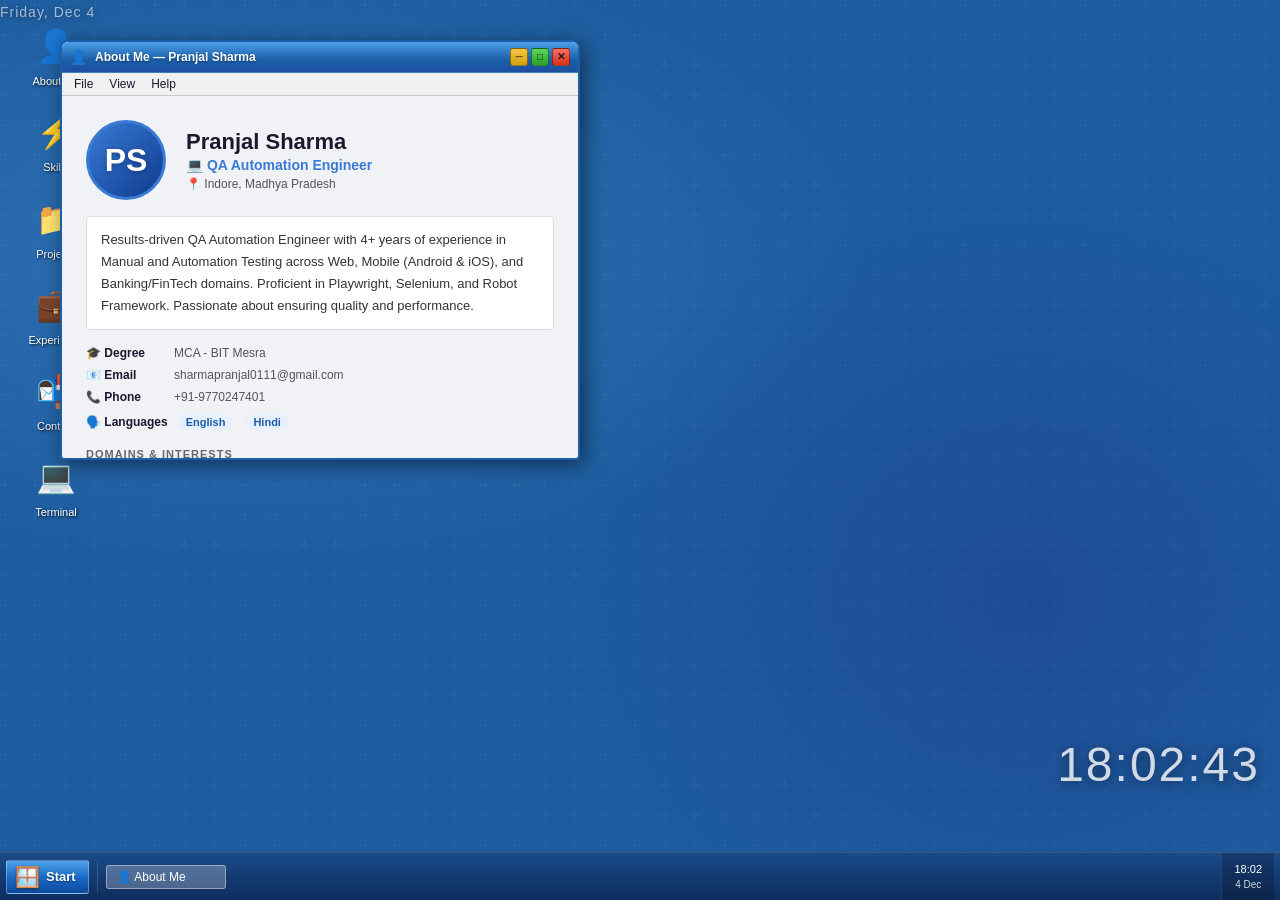
<file: index.html>
<!DOCTYPE html>
<html lang="en">
<head>
<meta charset="UTF-8">
<meta name="viewport" content="width=device-width, initial-scale=1.0">
<title id="page-title">Loading Portfolio...</title>
<link href="https://fonts.googleapis.com/css2?family=Segoe+UI:wght@300;400;600;700&family=Cascadia+Code:wght@400;600&display=swap" rel="stylesheet">
<link rel="stylesheet" href="style.css">
</head>
<body>

<!-- DESKTOP -->
<div id="desktop">

  <!-- Desktop icons -->
  <div class="desktop-icons">
    <div class="icon" onclick="openWin('about')">
      <div class="ico">👤</div>
      <span>About Me</span>
    </div>
    <div class="icon" onclick="openWin('skills')">
      <div class="ico">⚡</div>
      <span>Skills</span>
    </div>
    <div class="icon" onclick="openWin('projects')">
      <div class="ico">📁</div>
      <span>Projects</span>
    </div>
    <div class="icon" onclick="openWin('experience')">
      <div class="ico">💼</div>
      <span>Experience</span>
    </div>
    <div class="icon" onclick="openWin('contact')">
      <div class="ico">📬</div>
      <span>Contact</span>
    </div>
    <div class="icon" onclick="openWin('terminal')">
      <div class="ico">💻</div>
      <span>Terminal</span>
    </div>
  </div>

  <!-- Wallpaper Clock -->
  <div id="desktop-clock">00:00</div>
  <div id="desktop-date-label">Loading...</div>

</div>

<!-- TASKBAR -->
<div id="taskbar">
  <button id="start-btn" onclick="toggleStart()">
    <span class="win-logo">🪟</span> Start
  </button>
  <div class="taskbar-divider"></div>
  <div id="taskbar-tasks" style="display:flex;gap:4px;flex:1;overflow:hidden;"></div>
  <div id="taskbar-clock">
    <div id="tb-time">00:00</div>
    <div id="tb-date" style="font-size:10px;opacity:0.8;"></div>
  </div>
</div>

<!-- START MENU -->
<div id="start-menu">
  <div class="sm-header">
    <div class="sm-avatar" id="start-avatar"></div>
    <div>
      <div class="sm-name" id="start-name">Loading...</div>
      <div class="sm-title" id="start-title"></div>
    </div>
  </div>
  <div class="sm-list">
    <div class="sm-item" onclick="openWin('about'); closeStart()"><span class="sm-item-ico">👤</span> About Me</div>
    <div class="sm-item" onclick="openWin('skills'); closeStart()"><span class="sm-item-ico">⚡</span> Skills & Technologies</div>
    <div class="sm-item" onclick="openWin('projects'); closeStart()"><span class="sm-item-ico">📁</span> Projects</div>
    <div class="sm-item" onclick="openWin('experience'); closeStart()"><span class="sm-item-ico">💼</span> Experience</div>
    <div class="sm-item" onclick="openWin('contact'); closeStart()"><span class="sm-item-ico">📬</span> Contact</div>
    <div class="sm-divider"></div>
    <div class="sm-item" onclick="openWin('terminal'); closeStart()"><span class="sm-item-ico">💻</span> Terminal</div>
  </div>
  <div class="sm-footer">
    <div class="sm-footer-btn" onclick="showShutdown()">⏻ Shut Down</div>
  </div>
</div>

<!-- WINDOWS CONTAINER -->
<div id="windows-container"></div>

<script src="script.js"></script>
</body>
</html>
</file>
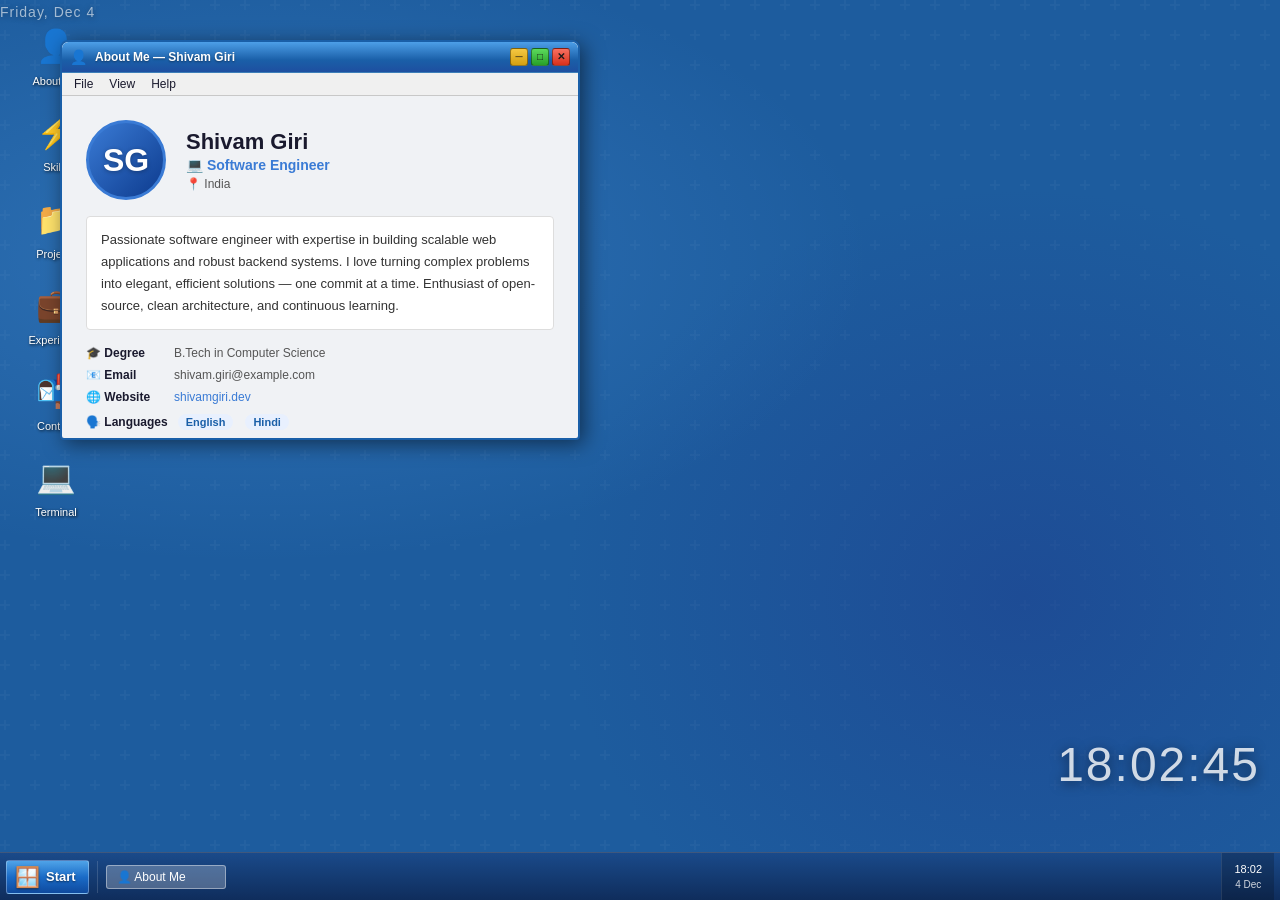
<file: index.html.html>
<!DOCTYPE html>
<html lang="en">
<head>
<meta charset="UTF-8">
<meta name="viewport" content="width=device-width, initial-scale=1.0">
<title>Shivam Giri — Portfolio</title>
<link href="https://fonts.googleapis.com/css2?family=Segoe+UI:wght@300;400;600;700&family=Cascadia+Code:wght@400;600&display=swap" rel="stylesheet">
<style>
  *, *::before, *::after { box-sizing: border-box; margin: 0; padding: 0; }

  :root {
    --taskbar-h: 48px;
    --win-border: #3a7bd5;
    --win-title: linear-gradient(180deg, #4d9fe8 0%, #1a5fa8 60%, #1e4fa0 100%);
    --win-bg: #f0f2f5;
    --desktop-bg: #1d5c9e;
    --accent: #3a7bd5;
    --accent2: #e8a020;
    --glass: rgba(255,255,255,0.12);
    --taskbar-bg: linear-gradient(180deg, #1a4a8a 0%, #0f2d5c 100%);
    --icon-label: #fff;
    --text: #1a1a2e;
    --text-muted: #555;
    --font: 'Segoe UI', Tahoma, Geneva, Verdana, sans-serif;
    --mono: 'Cascadia Code', 'Courier New', monospace;
  }

  html, body {
    width: 100%; height: 100%;
    font-family: var(--font);
    overflow: hidden;
    user-select: none;
  }

  /* ── DESKTOP ── */
  #desktop {
    width: 100%; height: calc(100vh - var(--taskbar-h));
    background: var(--desktop-bg);
    background-image:
      radial-gradient(ellipse 80% 60% at 20% 30%, rgba(100,180,255,0.25) 0%, transparent 60%),
      radial-gradient(ellipse 60% 80% at 80% 70%, rgba(30,60,140,0.5) 0%, transparent 60%),
      url("data:image/svg+xml,%3Csvg width='60' height='60' viewBox='0 0 60 60' xmlns='http://www.w3.org/2000/svg'%3E%3Cg fill='none' fill-rule='evenodd'%3E%3Cg fill='%23ffffff' fill-opacity='0.03'%3E%3Cpath d='M36 34v-4h-2v4h-4v2h4v4h2v-4h4v-2h-4zm0-30V0h-2v4h-4v2h4v4h2V6h4V4h-4zM6 34v-4H4v4H0v2h4v4h2v-4h4v-2H6zM6 4V0H4v4H0v2h4v4h2V6h4V4H6z'/%3E%3C/g%3E%3C/g%3E%3C/svg%3E");
    position: relative;
    overflow: hidden;
  }

  /* ── DESKTOP ICONS ── */
  .desktop-icons {
    position: absolute;
    top: 16px; left: 16px;
    display: flex; flex-direction: column; gap: 8px;
  }

  .icon {
    display: flex; flex-direction: column; align-items: center;
    width: 80px; cursor: pointer; padding: 6px 4px;
    border-radius: 4px; gap: 4px;
    transition: background 0.15s;
  }
  .icon:hover { background: rgba(255,255,255,0.15); }
  .icon:active { background: rgba(255,255,255,0.25); }
  .icon .ico {
    width: 48px; height: 48px;
    display: flex; align-items: center; justify-content: center;
    font-size: 32px; line-height: 1;
  }
  .icon span {
    font-size: 11px; color: var(--icon-label);
    text-align: center; text-shadow: 1px 1px 3px rgba(0,0,0,0.9);
    line-height: 1.3;
  }

  /* ── TASKBAR ── */
  #taskbar {
    position: fixed; bottom: 0; left: 0; right: 0;
    height: var(--taskbar-h);
    background: var(--taskbar-bg);
    border-top: 1px solid rgba(255,255,255,0.2);
    display: flex; align-items: center;
    padding: 0 6px; gap: 4px;
    z-index: 9999;
  }

  #start-btn {
    display: flex; align-items: center; gap: 6px;
    background: linear-gradient(180deg, #4fa3e8 0%, #1a6bc7 50%, #0f4a9e 100%);
    border: 1px solid rgba(255,255,255,0.3);
    border-radius: 3px;
    color: white; font-size: 13px; font-weight: 700;
    padding: 4px 12px 4px 8px;
    cursor: pointer; font-family: var(--font);
    text-shadow: 0 1px 2px rgba(0,0,0,0.5);
    transition: filter 0.1s;
  }
  #start-btn:hover { filter: brightness(1.15); }
  #start-btn:active { filter: brightness(0.9); }
  #start-btn .win-logo { font-size: 20px; }

  .taskbar-divider {
    width: 1px; height: 32px;
    background: rgba(255,255,255,0.15); margin: 0 4px;
  }

  .taskbar-task {
    display: flex; align-items: center; gap: 6px;
    background: rgba(255,255,255,0.08);
    border: 1px solid rgba(255,255,255,0.15);
    border-radius: 3px;
    color: white; font-size: 12px;
    padding: 4px 10px;
    cursor: pointer; min-width: 120px; max-width: 160px;
    transition: background 0.1s;
    white-space: nowrap; overflow: hidden; text-overflow: ellipsis;
  }
  .taskbar-task:hover { background: rgba(255,255,255,0.18); }
  .taskbar-task.active { background: rgba(255,255,255,0.25); border-color: rgba(255,255,255,0.4); }

  #taskbar-clock {
    margin-left: auto;
    color: white; font-size: 11px; text-align: center;
    padding: 0 12px; line-height: 1.5;
    background: rgba(0,0,0,0.2);
    border-left: 1px solid rgba(255,255,255,0.1);
    height: 100%; display: flex; align-items: center; justify-content: center;
    flex-direction: column;
  }

  /* ── WINDOWS ── */
  .win {
    position: absolute;
    background: var(--win-bg);
    border: 2px solid #1a5fa8;
    border-radius: 8px 8px 4px 4px;
    box-shadow: 4px 4px 20px rgba(0,0,0,0.5), inset 0 1px 0 rgba(255,255,255,0.6);
    min-width: 340px; min-height: 200px;
    display: flex; flex-direction: column;
    overflow: hidden;
  }
  .win.active { z-index: 100; }

  .win-titlebar {
    background: var(--win-title);
    padding: 6px 8px;
    display: flex; align-items: center; gap: 8px;
    cursor: move;
    border-radius: 6px 6px 0 0;
    border-bottom: 1px solid rgba(0,0,0,0.2);
  }
  .win-title-icon { font-size: 14px; }
  .win-title-text {
    flex: 1; color: white; font-size: 12px; font-weight: 700;
    text-shadow: 0 1px 2px rgba(0,0,0,0.4);
    white-space: nowrap; overflow: hidden; text-overflow: ellipsis;
  }
  .win-controls { display: flex; gap: 3px; }
  .win-btn {
    width: 18px; height: 18px; border-radius: 3px;
    border: 1px solid rgba(0,0,0,0.4);
    cursor: pointer; font-size: 10px; font-weight: 700;
    display: flex; align-items: center; justify-content: center;
    color: #1a1a1a; font-family: Marlett, var(--font);
    transition: filter 0.1s;
    line-height: 1;
  }
  .win-btn:hover { filter: brightness(1.3); }
  .win-btn.min { background: linear-gradient(180deg, #f5c842 0%, #d4a010 100%); }
  .win-btn.max { background: linear-gradient(180deg, #5cda5c 0%, #28a028 100%); }
  .win-btn.close { background: linear-gradient(180deg, #f87060 0%, #d8301c 100%); }

  .win-menubar {
    background: #f0f0f0;
    border-bottom: 1px solid #c8c8c8;
    display: flex; gap: 0; padding: 2px 4px;
    font-size: 12px;
  }
  .win-menu-item {
    padding: 2px 8px; cursor: pointer; border-radius: 3px;
    color: var(--text);
  }
  .win-menu-item:hover { background: var(--accent); color: white; }

  .win-body {
    flex: 1; overflow: auto; padding: 0;
  }

  /* ── ABOUT WINDOW ── */
  .about-content {
    padding: 24px;
    display: flex; flex-direction: column; gap: 16px;
  }
  .about-header {
    display: flex; gap: 20px; align-items: center;
  }
  .avatar {
    width: 80px; height: 80px; border-radius: 50%;
    background: linear-gradient(135deg, #3a7bd5, #0d3b8e);
    display: flex; align-items: center; justify-content: center;
    font-size: 32px; font-weight: 700; color: white;
    border: 3px solid #3a7bd5; flex-shrink: 0;
    text-shadow: 0 1px 4px rgba(0,0,0,0.3);
  }
  .about-name { font-size: 22px; font-weight: 700; color: var(--text); }
  .about-role { font-size: 14px; color: #3a7bd5; font-weight: 600; margin-top: 2px; }
  .about-location { font-size: 12px; color: var(--text-muted); margin-top: 4px; }

  .about-bio {
    font-size: 13px; line-height: 1.7; color: #333;
    background: white; border: 1px solid #ddd;
    border-radius: 4px; padding: 12px 14px;
  }
  .info-row { display: flex; gap: 8px; align-items: center; font-size: 12px; color: var(--text-muted); }
  .info-label { font-weight: 600; color: var(--text); min-width: 80px; }
  .chip {
    display: inline-block; padding: 2px 8px;
    background: #e8f0fe; color: #1a5fa8;
    border-radius: 12px; font-size: 11px; font-weight: 600;
    margin: 2px;
  }

  /* ── SKILLS WINDOW ── */
  .skills-content { padding: 16px; display: flex; flex-direction: column; gap: 14px; }
  .skill-group { }
  .skill-group-title { font-size: 11px; font-weight: 700; color: #666; text-transform: uppercase; letter-spacing: 1px; margin-bottom: 8px; }
  .skill-bar-row { display: flex; align-items: center; gap: 10px; margin-bottom: 6px; }
  .skill-name { font-size: 12px; color: var(--text); min-width: 90px; font-weight: 600; }
  .skill-track {
    flex: 1; height: 14px;
    background: #dde4ee; border-radius: 3px;
    border: 1px solid #c0c8d8; overflow: hidden;
  }
  .skill-fill {
    height: 100%;
    background: linear-gradient(90deg, #3a7bd5, #6bb8f0);
    border-radius: 3px 0 0 3px;
    transition: width 1.2s cubic-bezier(.4,0,.2,1);
  }
  .skill-pct { font-size: 11px; color: var(--text-muted); min-width: 32px; text-align: right; }

  /* ── PROJECTS WINDOW ── */
  .projects-content { padding: 12px; display: flex; flex-direction: column; gap: 10px; }
  .project-card {
    background: white; border: 1px solid #dde; border-radius: 6px;
    padding: 12px 14px; cursor: pointer;
    transition: border-color 0.2s, box-shadow 0.2s;
    display: flex; flex-direction: column; gap: 6px;
  }
  .project-card:hover { border-color: #3a7bd5; box-shadow: 0 2px 8px rgba(58,123,213,0.15); }
  .project-top { display: flex; align-items: center; gap: 8px; }
  .project-icon { font-size: 20px; }
  .project-name { font-size: 14px; font-weight: 700; color: var(--text); }
  .project-tech { font-size: 11px; color: #3a7bd5; }
  .project-desc { font-size: 12px; color: var(--text-muted); line-height: 1.5; }
  .project-tags { display: flex; flex-wrap: wrap; gap: 4px; margin-top: 4px; }
  .tag {
    font-size: 10px; padding: 2px 6px;
    background: #f0f4ff; color: #1a5fa8;
    border-radius: 3px; font-weight: 600; border: 1px solid #c8d8f8;
  }

  /* ── CONTACT WINDOW ── */
  .contact-content { padding: 20px; display: flex; flex-direction: column; gap: 14px; }
  .contact-row {
    display: flex; align-items: center; gap: 14px;
    background: white; border: 1px solid #e0e4ec;
    border-radius: 6px; padding: 12px 16px;
    cursor: pointer; transition: background 0.15s, border-color 0.15s;
  }
  .contact-row:hover { background: #f0f4ff; border-color: #3a7bd5; }
  .contact-ico { font-size: 24px; width: 36px; text-align: center; }
  .contact-label { font-size: 13px; font-weight: 700; color: var(--text); }
  .contact-val { font-size: 12px; color: #3a7bd5; }

  /* ── TERMINAL WINDOW ── */
  .terminal-body {
    background: #0c0c0c; padding: 12px 14px;
    font-family: var(--mono); font-size: 13px;
    color: #cccccc; height: 100%; overflow-y: auto;
    min-height: 220px;
  }
  .term-line { line-height: 1.6; }
  .term-prompt { color: #3a9aff; }
  .term-cmd { color: #e8e8e8; }
  .term-out { color: #90d0a0; }
  .term-err { color: #f07070; }
  .term-yellow { color: #e8d060; }
  .term-input-row { display: flex; align-items: center; gap: 0; margin-top: 4px; }
  .term-input {
    background: transparent; border: none; outline: none;
    color: #e8e8e8; font-family: var(--mono); font-size: 13px;
    flex: 1; caret-color: #fff;
  }

  /* ── EXPERIENCE WINDOW ── */
  .exp-content { padding: 16px; display: flex; flex-direction: column; gap: 0; }
  .exp-item {
    display: flex; gap: 14px; padding-bottom: 16px;
    border-left: 2px solid #3a7bd5; margin-left: 10px;
    padding-left: 16px; position: relative;
  }
  .exp-item::before {
    content: ''; width: 12px; height: 12px;
    background: #3a7bd5; border-radius: 50%;
    border: 2px solid white;
    position: absolute; left: -7px; top: 2px;
  }
  .exp-info { flex: 1; }
  .exp-role { font-size: 14px; font-weight: 700; color: var(--text); }
  .exp-company { font-size: 12px; color: #3a7bd5; font-weight: 600; }
  .exp-period { font-size: 11px; color: var(--text-muted); margin-top: 2px; }
  .exp-points { margin-top: 8px; display: flex; flex-direction: column; gap: 4px; }
  .exp-point { font-size: 12px; color: #444; line-height: 1.5; padding-left: 10px; position: relative; }
  .exp-point::before { content: '▸'; position: absolute; left: 0; color: #3a7bd5; font-size: 10px; top: 1px; }

  /* ── START MENU ── */
  #start-menu {
    position: fixed; bottom: var(--taskbar-h); left: 0;
    width: 280px;
    background: linear-gradient(180deg, #1a4a8a 0%, #0f2d5c 100%);
    border: 1px solid rgba(255,255,255,0.3);
    border-bottom: none; border-radius: 8px 8px 0 0;
    box-shadow: 4px -4px 20px rgba(0,0,0,0.6);
    z-index: 99998;
    display: none;
    overflow: hidden;
  }
  #start-menu.open { display: block; }
  .sm-header {
    background: linear-gradient(180deg, #2a5fc0, #1a3e8a);
    padding: 14px 16px; display: flex; gap: 12px; align-items: center;
    border-bottom: 1px solid rgba(255,255,255,0.15);
  }
  .sm-avatar {
    width: 44px; height: 44px; border-radius: 4px;
    background: linear-gradient(135deg, #5a9bf5, #2a6adb);
    display: flex; align-items: center; justify-content: center;
    font-size: 22px; font-weight: 700; color: white; border: 2px solid rgba(255,255,255,0.4);
  }
  .sm-name { color: white; font-weight: 700; font-size: 14px; }
  .sm-title { color: rgba(255,255,255,0.7); font-size: 11px; }
  .sm-list { padding: 6px 0; }
  .sm-item {
    display: flex; align-items: center; gap: 12px;
    padding: 8px 16px; cursor: pointer; color: white; font-size: 13px;
    transition: background 0.1s;
  }
  .sm-item:hover { background: rgba(255,255,255,0.15); }
  .sm-item-ico { font-size: 18px; width: 24px; text-align: center; }
  .sm-divider { height: 1px; background: rgba(255,255,255,0.1); margin: 4px 0; }
  .sm-footer {
    border-top: 1px solid rgba(255,255,255,0.15);
    padding: 8px 16px; display: flex; justify-content: flex-end;
    gap: 8px;
  }
  .sm-footer-btn {
    display: flex; align-items: center; gap: 5px;
    color: rgba(255,255,255,0.8); font-size: 11px; cursor: pointer;
    padding: 3px 8px; border-radius: 3px;
    transition: background 0.1s;
  }
  .sm-footer-btn:hover { background: rgba(255,255,255,0.15); color: white; }

  /* ── ANIMATIONS ── */
  @keyframes winOpen {
    from { transform: scale(0.85); opacity: 0; }
    to { transform: scale(1); opacity: 1; }
  }
  .win { animation: winOpen 0.18s ease-out; }

  /* ── WALLPAPER CLOCK ── */
  #desktop-clock {
    position: absolute; bottom: 60px; right: 20px;
    text-align: center; color: rgba(255,255,255,0.8);
    font-size: 48px; font-weight: 300; letter-spacing: 2px;
    text-shadow: 0 2px 12px rgba(0,0,0,0.5);
    pointer-events: none;
  }
  #desktop-date-label {
    font-size: 14px; color: rgba(255,255,255,0.6); letter-spacing: 1px;
    text-shadow: 0 1px 6px rgba(0,0,0,0.4);
    margin-top: 4px;
  }

  /* scrollbars */
  .win-body::-webkit-scrollbar { width: 8px; }
  .win-body::-webkit-scrollbar-track { background: #e8e8e8; }
  .win-body::-webkit-scrollbar-thumb { background: #9ab; border-radius: 4px; }
  .terminal-body::-webkit-scrollbar-thumb { background: #444; }
</style>
</head>
<body>

<!-- DESKTOP -->
<div id="desktop">

  <!-- Desktop icons -->
  <div class="desktop-icons">
    <div class="icon" ondblclick="openWin('about')">
      <div class="ico">👤</div>
      <span>About Me</span>
    </div>
    <div class="icon" ondblclick="openWin('skills')">
      <div class="ico">⚡</div>
      <span>Skills</span>
    </div>
    <div class="icon" ondblclick="openWin('projects')">
      <div class="ico">📁</div>
      <span>Projects</span>
    </div>
    <div class="icon" ondblclick="openWin('experience')">
      <div class="ico">💼</div>
      <span>Experience</span>
    </div>
    <div class="icon" ondblclick="openWin('contact')">
      <div class="ico">📬</div>
      <span>Contact</span>
    </div>
    <div class="icon" ondblclick="openWin('terminal')">
      <div class="ico">💻</div>
      <span>Terminal</span>
    </div>
  </div>

  <!-- Wallpaper Clock -->
  <div id="desktop-clock">00:00</div>
  <div id="desktop-date-label">Loading...</div>

</div>

<!-- TASKBAR -->
<div id="taskbar">
  <button id="start-btn" onclick="toggleStart()">
    <span class="win-logo">🪟</span> Start
  </button>
  <div class="taskbar-divider"></div>
  <div id="taskbar-tasks" style="display:flex;gap:4px;flex:1;overflow:hidden;"></div>
  <div id="taskbar-clock">
    <div id="tb-time">00:00</div>
    <div id="tb-date" style="font-size:10px;opacity:0.8;"></div>
  </div>
</div>

<!-- START MENU -->
<div id="start-menu">
  <div class="sm-header">
    <div class="sm-avatar">SG</div>
    <div>
      <div class="sm-name">Shivam Giri</div>
      <div class="sm-title">Software Engineer</div>
    </div>
  </div>
  <div class="sm-list">
    <div class="sm-item" onclick="openWin('about'); closeStart()"><span class="sm-item-ico">👤</span> About Me</div>
    <div class="sm-item" onclick="openWin('skills'); closeStart()"><span class="sm-item-ico">⚡</span> Skills & Technologies</div>
    <div class="sm-item" onclick="openWin('projects'); closeStart()"><span class="sm-item-ico">📁</span> Projects</div>
    <div class="sm-item" onclick="openWin('experience'); closeStart()"><span class="sm-item-ico">💼</span> Experience</div>
    <div class="sm-item" onclick="openWin('contact'); closeStart()"><span class="sm-item-ico">📬</span> Contact</div>
    <div class="sm-divider"></div>
    <div class="sm-item" onclick="openWin('terminal'); closeStart()"><span class="sm-item-ico">💻</span> Terminal</div>
  </div>
  <div class="sm-footer">
    <div class="sm-footer-btn" onclick="showShutdown()">⏻ Shut Down</div>
  </div>
</div>

<!-- WINDOWS CONTAINER -->
<div id="windows-container"></div>

<script>
const WINS = {
  about: {
    title: 'About Me — Shivam Giri',
    icon: '👤', w: 520, h: 400,
    content: () => `
      <div class="about-content">
        <div class="about-header">
          <div class="avatar">SG</div>
          <div>
            <div class="about-name">Shivam Giri</div>
            <div class="about-role">💻 Software Engineer</div>
            <div class="about-location">📍 India</div>
          </div>
        </div>
        <div class="about-bio">
          Passionate software engineer with expertise in building scalable web applications and robust backend systems.
          I love turning complex problems into elegant, efficient solutions — one commit at a time.
          Enthusiast of open-source, clean architecture, and continuous learning.
        </div>
        <div style="display:flex;flex-direction:column;gap:8px;">
          <div class="info-row"><span class="info-label">🎓 Degree</span> B.Tech in Computer Science</div>
          <div class="info-row"><span class="info-label">📧 Email</span> shivam.giri@example.com</div>
          <div class="info-row"><span class="info-label">🌐 Website</span> <span style="color:#3a7bd5;">shivamgiri.dev</span></div>
          <div class="info-row"><span class="info-label">🗣️ Languages</span>
            <span class="chip">English</span><span class="chip">Hindi</span>
          </div>
        </div>
        <div>
          <div style="font-size:11px;font-weight:700;color:#666;text-transform:uppercase;letter-spacing:1px;margin-bottom:8px;">Interests</div>
          <div>
            <span class="chip">☁️ Cloud</span>
            <span class="chip">🤖 AI/ML</span>
            <span class="chip">🔐 Security</span>
            <span class="chip">🎮 Game Dev</span>
            <span class="chip">📖 Tech Blogging</span>
            <span class="chip">🎸 Music</span>
          </div>
        </div>
      </div>`
  },
  skills: {
    title: 'Skills — shivam_skills.exe',
    icon: '⚡', w: 480, h: 460,
    content: () => `
      <div class="skills-content">
        <div class="skill-group">
          <div class="skill-group-title">🖥️ Frontend</div>
          ${skillBar('React / Next.js', 90)}
          ${skillBar('TypeScript', 85)}
          ${skillBar('HTML & CSS', 92)}
          ${skillBar('Vue.js', 70)}
        </div>
        <div class="skill-group">
          <div class="skill-group-title">⚙️ Backend</div>
          ${skillBar('Node.js / Express', 88)}
          ${skillBar('Python / Django', 80)}
          ${skillBar('Go', 65)}
          ${skillBar('REST & GraphQL', 85)}
        </div>
        <div class="skill-group">
          <div class="skill-group-title">🗄️ Database & Cloud</div>
          ${skillBar('PostgreSQL / MySQL', 82)}
          ${skillBar('MongoDB', 78)}
          ${skillBar('AWS / GCP', 72)}
          ${skillBar('Docker / K8s', 75)}
        </div>
        <div class="skill-group">
          <div class="skill-group-title">🛠️ Tools</div>
          ${skillBar('Git / GitHub', 95)}
          ${skillBar('Linux / Bash', 80)}
          ${skillBar('CI/CD Pipelines', 73)}
        </div>
      </div>
      <script>
        setTimeout(() => {
          document.querySelectorAll('.skill-fill[data-pct]').forEach(el => {
            el.style.width = el.dataset.pct + '%';
          });
        }, 100);
      <\/script>`
  },
  projects: {
    title: 'Projects — My Work',
    icon: '📁', w: 540, h: 470,
    content: () => `
      <div class="projects-content">
        <div class="project-card">
          <div class="project-top"><span class="project-icon">🛒</span><div><div class="project-name">ShopStream</div><div class="project-tech">React · Node.js · MongoDB · Stripe</div></div></div>
          <div class="project-desc">A full-stack e-commerce platform with real-time inventory, cart management, payment gateway integration, and an admin dashboard for analytics.</div>
          <div class="project-tags"><span class="tag">Full-Stack</span><span class="tag">REST API</span><span class="tag">Auth</span><span class="tag">Payments</span></div>
        </div>
        <div class="project-card">
          <div class="project-top"><span class="project-icon">🤖</span><div><div class="project-name">ChatMatrix</div><div class="project-tech">Python · FastAPI · OpenAI · WebSockets</div></div></div>
          <div class="project-desc">Real-time AI chat application with multi-model support, conversation memory, and streaming responses. Deployed on AWS with Docker.</div>
          <div class="project-tags"><span class="tag">AI/ML</span><span class="tag">WebSockets</span><span class="tag">Docker</span><span class="tag">AWS</span></div>
        </div>
        <div class="project-card">
          <div class="project-top"><span class="project-icon">📊</span><div><div class="project-name">DataPulse</div><div class="project-tech">Next.js · D3.js · PostgreSQL · GraphQL</div></div></div>
          <div class="project-desc">Interactive data visualization dashboard for business KPIs with customizable widgets, scheduled reports, and real-time alerts.</div>
          <div class="project-tags"><span class="tag">Data Viz</span><span class="tag">GraphQL</span><span class="tag">Dashboard</span></div>
        </div>
        <div class="project-card">
          <div class="project-top"><span class="project-icon">🔒</span><div><div class="project-name">VaultPass</div><div class="project-tech">Go · AES-256 · React Native</div></div></div>
          <div class="project-desc">End-to-end encrypted password manager with zero-knowledge architecture, biometric auth, and cross-device sync via secure cloud storage.</div>
          <div class="project-tags"><span class="tag">Security</span><span class="tag">Encryption</span><span class="tag">Mobile</span></div>
        </div>
      </div>`
  },
  experience: {
    title: 'Experience — Career Timeline',
    icon: '💼', w: 520, h: 440,
    content: () => `
      <div class="exp-content">
        <div class="exp-item">
          <div class="exp-info">
            <div class="exp-role">Senior Software Engineer</div>
            <div class="exp-company">TechCorp Solutions Pvt. Ltd.</div>
            <div class="exp-period">Jan 2023 — Present · Full-time</div>
            <div class="exp-points">
              <div class="exp-point">Led development of microservices architecture serving 500K+ daily active users</div>
              <div class="exp-point">Reduced API response time by 40% through caching and query optimization</div>
              <div class="exp-point">Mentored 4 junior engineers and conducted weekly code reviews</div>
            </div>
          </div>
        </div>
        <div class="exp-item">
          <div class="exp-info">
            <div class="exp-role">Software Engineer II</div>
            <div class="exp-company">Nexus Digital Labs</div>
            <div class="exp-period">Jul 2021 — Dec 2022 · Full-time</div>
            <div class="exp-points">
              <div class="exp-point">Built and shipped 3 major product features used by 200K+ users monthly</div>
              <div class="exp-point">Migrated legacy PHP monolith to Node.js microservices</div>
              <div class="exp-point">Implemented CI/CD pipelines reducing deployment time by 60%</div>
            </div>
          </div>
        </div>
        <div class="exp-item">
          <div class="exp-info">
            <div class="exp-role">Junior Frontend Developer</div>
            <div class="exp-company">Pixel Forge Studios</div>
            <div class="exp-period">Jun 2020 — Jun 2021 · Full-time</div>
            <div class="exp-points">
              <div class="exp-point">Developed React components for SaaS products with 99.9% uptime</div>
              <div class="exp-point">Improved page load performance by 35% through code splitting</div>
            </div>
          </div>
        </div>
        <div class="exp-item" style="border-left-color:#90d0a0;">
          <div class="exp-info">
            <div class="exp-role" style="color:#2a8a4a;">Software Intern</div>
            <div class="exp-company">StartupNest</div>
            <div class="exp-period">Dec 2019 — May 2020 · Internship</div>
            <div class="exp-points">
              <div class="exp-point">Contributed to open-source tools and developed internal dashboards</div>
            </div>
          </div>
        </div>
      </div>`
  },
  contact: {
    title: 'Contact — Get in Touch',
    icon: '📬', w: 420, h: 360,
    content: () => `
      <div class="contact-content">
        <div style="font-size:13px;color:#555;margin-bottom:4px;">Reach out — I'm always open to new opportunities and collaborations!</div>
        <div class="contact-row" onclick="alert('Email: shivam.giri@example.com')">
          <span class="contact-ico">📧</span>
          <div><div class="contact-label">Email</div><div class="contact-val">shivam.giri@example.com</div></div>
        </div>
        <div class="contact-row" onclick="alert('GitHub: github.com/shivamgiri')">
          <span class="contact-ico">🐙</span>
          <div><div class="contact-label">GitHub</div><div class="contact-val">github.com/shivamgiri</div></div>
        </div>
        <div class="contact-row" onclick="alert('LinkedIn: linkedin.com/in/shivamgiri')">
          <span class="contact-ico">💼</span>
          <div><div class="contact-label">LinkedIn</div><div class="contact-val">linkedin.com/in/shivamgiri</div></div>
        </div>
        <div class="contact-row" onclick="alert('Twitter: @shivamgiri_dev')">
          <span class="contact-ico">🐦</span>
          <div><div class="contact-label">Twitter / X</div><div class="contact-val">@shivamgiri_dev</div></div>
        </div>
        <div class="contact-row" onclick="alert('Portfolio: shivamgiri.dev')">
          <span class="contact-ico">🌐</span>
          <div><div class="contact-label">Website</div><div class="contact-val">shivamgiri.dev</div></div>
        </div>
      </div>`
  },
  terminal: {
    title: 'Terminal — cmd.exe',
    icon: '💻', w: 560, h: 360,
    content: () => `
      <div class="terminal-body" id="term-output">
        <div class="term-line"><span class="term-yellow">Shivam Giri's Portfolio Terminal v1.0.0</span></div>
        <div class="term-line"><span class="term-out">Type 'help' to see available commands.</span></div>
        <div class="term-line">&nbsp;</div>
      </div>
      <div class="terminal-body" style="padding-top:4px;padding-bottom:4px;border-top:1px solid #333;min-height:unset;">
        <div class="term-input-row">
          <span class="term-prompt">shivam@portfolio</span><span style="color:#fff;">:</span><span style="color:#90d0a0;">~</span><span style="color:#fff;">$ </span>
          <input class="term-input" id="term-input" type="text" autofocus autocomplete="off" spellcheck="false"
            onkeydown="handleTermInput(event)" placeholder="">
        </div>
      </div>`
  }
};

function skillBar(name, pct) {
  return `<div class="skill-bar-row">
    <span class="skill-name">${name}</span>
    <div class="skill-track"><div class="skill-fill" data-pct="${pct}" style="width:0%"></div></div>
    <span class="skill-pct">${pct}%</span>
  </div>`;
}

let zTop = 10;
const openWindows = {};

function openWin(id) {
  if (openWindows[id]) {
    focusWin(id); return;
  }
  const cfg = WINS[id];
  const desk = document.getElementById('desktop');
  const dw = desk.clientWidth, dh = desk.clientHeight;
  const w = cfg.w || 480, h = cfg.h || 380;
  const x = Math.max(20, Math.min(dw - w - 20, 60 + Object.keys(openWindows).length * 30));
  const y = Math.max(20, Math.min(dh - h - 20, 40 + Object.keys(openWindows).length * 24));

  const win = document.createElement('div');
  win.className = 'win active';
  win.id = 'win-' + id;
  win.style.cssText = `left:${x}px;top:${y}px;width:${w}px;height:${h}px;z-index:${++zTop};`;
  win.innerHTML = `
    <div class="win-titlebar" onmousedown="startDrag(event, '${id}')">
      <span class="win-title-icon">${cfg.icon}</span>
      <span class="win-title-text">${cfg.title}</span>
      <div class="win-controls">
        <div class="win-btn min" onclick="minimizeWin('${id}')">─</div>
        <div class="win-btn max" onclick="toggleMax('${id}')">□</div>
        <div class="win-btn close" onclick="closeWin('${id}')">✕</div>
      </div>
    </div>
    <div class="win-menubar">
      <span class="win-menu-item">File</span>
      <span class="win-menu-item">View</span>
      <span class="win-menu-item">Help</span>
    </div>
    <div class="win-body">${cfg.content()}</div>`;

  document.getElementById('windows-container').appendChild(win);
  openWindows[id] = { el: win, minimized: false, maxed: false, prevRect: null };
  win.addEventListener('mousedown', () => focusWin(id));
  addTaskbarTask(id, cfg.icon, cfg.title.split('—')[0].trim());

  // animate skill bars
  if (id === 'skills') {
    setTimeout(() => {
      win.querySelectorAll('.skill-fill[data-pct]').forEach(el => {
        el.style.width = el.dataset.pct + '%';
      });
    }, 150);
  }
}

function focusWin(id) {
  const w = openWindows[id];
  if (!w) return;
  document.querySelectorAll('.win').forEach(el => el.classList.remove('active'));
  w.el.style.zIndex = ++zTop;
  w.el.classList.add('active');
  document.querySelectorAll('.taskbar-task').forEach(t => t.classList.remove('active'));
  const tt = document.getElementById('tt-' + id);
  if (tt) tt.classList.add('active');
}

function closeWin(id) {
  const w = openWindows[id];
  if (!w) return;
  w.el.remove();
  delete openWindows[id];
  const tt = document.getElementById('tt-' + id);
  if (tt) tt.remove();
}

function minimizeWin(id) {
  const w = openWindows[id];
  if (!w) return;
  w.el.style.display = 'none';
  w.minimized = true;
  const tt = document.getElementById('tt-' + id);
  if (tt) tt.classList.remove('active');
}

function toggleMax(id) {
  const w = openWindows[id];
  if (!w) return;
  const desk = document.getElementById('desktop');
  if (!w.maxed) {
    w.prevRect = { left: w.el.style.left, top: w.el.style.top, width: w.el.style.width, height: w.el.style.height };
    w.el.style.left = '0'; w.el.style.top = '0';
    w.el.style.width = desk.clientWidth + 'px';
    w.el.style.height = desk.clientHeight + 'px';
    w.maxed = true;
  } else {
    const r = w.prevRect;
    w.el.style.left = r.left; w.el.style.top = r.top;
    w.el.style.width = r.width; w.el.style.height = r.height;
    w.maxed = false;
  }
}

function addTaskbarTask(id, icon, label) {
  const tt = document.createElement('div');
  tt.className = 'taskbar-task active';
  tt.id = 'tt-' + id;
  tt.innerHTML = icon + ' ' + label;
  tt.onclick = () => {
    const w = openWindows[id];
    if (!w) return;
    if (w.minimized) {
      w.el.style.display = ''; w.minimized = false; focusWin(id);
    } else if (w.el.classList.contains('active')) {
      minimizeWin(id);
    } else { focusWin(id); }
  };
  document.getElementById('taskbar-tasks').appendChild(tt);
}

// DRAG
let drag = null;
function startDrag(e, id) {
  if (e.target.closest('.win-controls')) return;
  const w = openWindows[id].el;
  focusWin(id);
  drag = { id, startX: e.clientX - w.offsetLeft, startY: e.clientY - w.offsetTop };
  document.onmousemove = doDrag;
  document.onmouseup = stopDrag;
  e.preventDefault();
}
function doDrag(e) {
  if (!drag) return;
  const w = openWindows[drag.id].el;
  const desk = document.getElementById('desktop');
  let nx = e.clientX - drag.startX;
  let ny = e.clientY - drag.startY;
  nx = Math.max(-w.clientWidth + 60, Math.min(desk.clientWidth - 60, nx));
  ny = Math.max(0, Math.min(desk.clientHeight - 30, ny));
  w.style.left = nx + 'px'; w.style.top = ny + 'px';
}
function stopDrag() { drag = null; document.onmousemove = null; document.onmouseup = null; }

// START MENU
function toggleStart() {
  document.getElementById('start-menu').classList.toggle('open');
}
function closeStart() {
  document.getElementById('start-menu').classList.remove('open');
}
document.addEventListener('click', e => {
  if (!e.target.closest('#start-menu') && !e.target.closest('#start-btn')) closeStart();
});

// CLOCK
function updateClock() {
  const now = new Date();
  const hh = String(now.getHours()).padStart(2, '0');
  const mm = String(now.getMinutes()).padStart(2, '0');
  const ss = String(now.getSeconds()).padStart(2, '0');
  const days = ['Sunday','Monday','Tuesday','Wednesday','Thursday','Friday','Saturday'];
  const months = ['Jan','Feb','Mar','Apr','May','Jun','Jul','Aug','Sep','Oct','Nov','Dec'];
  const timeStr = hh + ':' + mm + ':' + ss;
  const dateStr = days[now.getDay()] + ', ' + months[now.getMonth()] + ' ' + now.getDate();
  document.getElementById('desktop-clock').textContent = timeStr;
  document.getElementById('desktop-date-label').textContent = dateStr;
  document.getElementById('tb-time').textContent = hh + ':' + mm;
  document.getElementById('tb-date').textContent = now.toLocaleDateString('en-IN', { month: 'short', day: 'numeric' });
}
updateClock();
setInterval(updateClock, 1000);

// TERMINAL COMMANDS
const termCmds = {
  help: `<div class="term-line term-yellow">Available commands:</div>
    <div class="term-line term-out">&nbsp; whoami &nbsp;&nbsp;&nbsp;— About Shivam</div>
    <div class="term-line term-out">&nbsp; skills &nbsp;&nbsp;— Tech stack</div>
    <div class="term-line term-out">&nbsp; projects — View projects</div>
    <div class="term-line term-out">&nbsp; contact &nbsp;— Get in touch</div>
    <div class="term-line term-out">&nbsp; experience— Career history</div>
    <div class="term-line term-out">&nbsp; clear &nbsp;&nbsp;&nbsp;— Clear terminal</div>
    <div class="term-line term-out">&nbsp; ls &nbsp;&nbsp;&nbsp;&nbsp;&nbsp;&nbsp;— List files</div>
    <div class="term-line term-out">&nbsp; date &nbsp;&nbsp;&nbsp;&nbsp;— Current date/time</div>`,
  whoami: `<div class="term-line term-out">Shivam Giri — Software Engineer</div>
    <div class="term-line" style="color:#bbb;">Full-stack developer | Open source enthusiast | India</div>
    <div class="term-line" style="color:#bbb;">3+ years experience building scalable web apps</div>`,
  skills: `<div class="term-line term-yellow">[ Tech Stack ]</div>
    <div class="term-line" style="color:#adf">Frontend&nbsp;&nbsp;: React, Next.js, TypeScript, Vue.js</div>
    <div class="term-line" style="color:#adf">Backend&nbsp;&nbsp;: Node.js, Python, Go, FastAPI</div>
    <div class="term-line" style="color:#adf">Database : PostgreSQL, MongoDB, Redis</div>
    <div class="term-line" style="color:#adf">Cloud&nbsp;&nbsp;&nbsp;&nbsp;: AWS, GCP, Docker, Kubernetes</div>`,
  projects: `<div class="term-line term-yellow">[ Projects — 4 found ]</div>
    <div class="term-line term-out">📁 ShopStream &nbsp;&nbsp;— Full-stack e-commerce platform</div>
    <div class="term-line term-out">🤖 ChatMatrix &nbsp;&nbsp;— Real-time AI chat app</div>
    <div class="term-line term-out">📊 DataPulse &nbsp;&nbsp;&nbsp;— Analytics dashboard</div>
    <div class="term-line term-out">🔒 VaultPass &nbsp;&nbsp;&nbsp;— Encrypted password manager</div>`,
  contact: `<div class="term-line term-yellow">[ Contact Info ]</div>
    <div class="term-line" style="color:#8df">📧 shivam.giri@example.com</div>
    <div class="term-line" style="color:#8df">🐙 github.com/shivamgiri</div>
    <div class="term-line" style="color:#8df">💼 linkedin.com/in/shivamgiri</div>`,
  experience: `<div class="term-line term-yellow">[ Career Timeline ]</div>
    <div class="term-line term-out">2023–Present : Senior SWE @ TechCorp Solutions</div>
    <div class="term-line term-out">2021–2022&nbsp;&nbsp;&nbsp;: SWE II @ Nexus Digital Labs</div>
    <div class="term-line term-out">2020–2021&nbsp;&nbsp;&nbsp;: Junior Dev @ Pixel Forge Studios</div>
    <div class="term-line term-out">2019–2020&nbsp;&nbsp;&nbsp;: Intern @ StartupNest</div>`,
  ls: `<div class="term-line" style="color:#9be">about.txt &nbsp;&nbsp; skills.json &nbsp;&nbsp; projects/ &nbsp;&nbsp; resume.pdf &nbsp;&nbsp; contact.vcf</div>`,
  date: () => `<div class="term-line term-out">${new Date().toString()}</div>`,
};

function handleTermInput(e) {
  if (e.key !== 'Enter') return;
  const input = document.getElementById('term-input');
  const cmd = input.value.trim().toLowerCase();
  const out = document.getElementById('term-output');
  input.value = '';
  if (!cmd) return;
  const echoLine = document.createElement('div');
  echoLine.className = 'term-line';
  echoLine.innerHTML = `<span class="term-prompt">shivam@portfolio</span><span style="color:#fff;">:~$ </span><span class="term-cmd">${cmd}</span>`;
  out.appendChild(echoLine);
  if (cmd === 'clear') { out.innerHTML = ''; return; }
  const res = termCmds[cmd];
  const resultDiv = document.createElement('div');
  if (res) {
    resultDiv.innerHTML = typeof res === 'function' ? res() : res;
  } else {
    resultDiv.innerHTML = `<div class="term-line term-err">bash: ${cmd}: command not found. Type 'help' for commands.</div>`;
  }
  out.appendChild(resultDiv);
  out.scrollTop = out.scrollHeight;
}

function showShutdown() {
  closeStart();
  if (confirm('Are you sure you want to close Shivam\'s Portfolio?\n\nThank you for visiting! 👋')) {
    document.body.innerHTML = `<div style="width:100vw;height:100vh;background:#000;display:flex;align-items:center;justify-content:center;flex-direction:column;gap:16px;">
      <div style="color:white;font-size:20px;font-family:Segoe UI,sans-serif;">👋 Thanks for visiting Shivam's Portfolio!</div>
      <div style="color:#aaa;font-size:14px;font-family:Segoe UI,sans-serif;">It is now safe to close this window.</div>
    </div>`;
  }
}

// Auto-open About on load
setTimeout(() => openWin('about'), 300);
</script>
</body>
</html>
</file>
<file: style.css>
*, *::before, *::after { box-sizing: border-box; margin: 0; padding: 0; }

  :root {
    --taskbar-h: 48px;
    --win-border: #3a7bd5;
    --win-title: linear-gradient(180deg, #4d9fe8 0%, #1a5fa8 60%, #1e4fa0 100%);
    --win-bg: #f0f2f5;
    --desktop-bg: #1d5c9e;
    --accent: #3a7bd5;
    --accent2: #e8a020;
    --glass: rgba(255,255,255,0.12);
    --taskbar-bg: linear-gradient(180deg, #1a4a8a 0%, #0f2d5c 100%);
    --icon-label: #fff;
    --text: #1a1a2e;
    --text-muted: #555;
    --font: 'Segoe UI', Tahoma, Geneva, Verdana, sans-serif;
    --mono: 'Cascadia Code', 'Courier New', monospace;
  }

  html, body {
    width: 100%; height: 100%;
    font-family: var(--font);
    overflow: hidden;
    user-select: none;
  }

  /* ── DESKTOP ── */
  #desktop {
    width: 100%; height: calc(100vh - var(--taskbar-h));
    background: var(--desktop-bg);
    background-image:
      radial-gradient(ellipse 80% 60% at 20% 30%, rgba(100,180,255,0.25) 0%, transparent 60%),
      radial-gradient(ellipse 60% 80% at 80% 70%, rgba(30,60,140,0.5) 0%, transparent 60%),
      url("data:image/svg+xml,%3Csvg width='60' height='60' viewBox='0 0 60 60' xmlns='http://www.w3.org/2000/svg'%3E%3Cg fill='none' fill-rule='evenodd'%3E%3Cg fill='%23ffffff' fill-opacity='0.03'%3E%3Cpath d='M36 34v-4h-2v4h-4v2h4v4h2v-4h4v-2h-4zm0-30V0h-2v4h-4v2h4v4h2V6h4V4h-4zM6 34v-4H4v4H0v2h4v4h2v-4h4v-2H6zM6 4V0H4v4H0v2h4v4h2V6h4V4H6z'/%3E%3C/g%3E%3C/g%3E%3C/svg%3E");
    position: relative;
    overflow: hidden;
  }

  /* ── DESKTOP ICONS ── */
  .desktop-icons {
    position: absolute;
    top: 16px; left: 16px;
    display: flex; flex-direction: column; gap: 8px;
  }

  .icon {
    display: flex; flex-direction: column; align-items: center;
    width: 80px; cursor: pointer; padding: 6px 4px;
    border-radius: 4px; gap: 4px;
    transition: background 0.15s;
  }
  .icon:hover { background: rgba(255,255,255,0.15); }
  .icon:active { background: rgba(255,255,255,0.25); }
  .icon .ico {
    width: 48px; height: 48px;
    display: flex; align-items: center; justify-content: center;
    font-size: 32px; line-height: 1;
  }
  .icon span {
    font-size: 11px; color: var(--icon-label);
    text-align: center; text-shadow: 1px 1px 3px rgba(0,0,0,0.9);
    line-height: 1.3;
  }

  /* ── TASKBAR ── */
  #taskbar {
    position: fixed; bottom: 0; left: 0; right: 0;
    height: var(--taskbar-h);
    background: var(--taskbar-bg);
    border-top: 1px solid rgba(255,255,255,0.2);
    display: flex; align-items: center;
    padding: 0 6px; gap: 4px;
    z-index: 9999;
  }

  #start-btn {
    display: flex; align-items: center; gap: 6px;
    background: linear-gradient(180deg, #4fa3e8 0%, #1a6bc7 50%, #0f4a9e 100%);
    border: 1px solid rgba(255,255,255,0.3);
    border-radius: 3px;
    color: white; font-size: 13px; font-weight: 700;
    padding: 4px 12px 4px 8px;
    cursor: pointer; font-family: var(--font);
    text-shadow: 0 1px 2px rgba(0,0,0,0.5);
    transition: filter 0.1s;
  }
  #start-btn:hover { filter: brightness(1.15); }
  #start-btn:active { filter: brightness(0.9); }
  #start-btn .win-logo { font-size: 20px; }

  .taskbar-divider {
    width: 1px; height: 32px;
    background: rgba(255,255,255,0.15); margin: 0 4px;
  }

  .taskbar-task {
    display: flex; align-items: center; gap: 6px;
    background: rgba(255,255,255,0.08);
    border: 1px solid rgba(255,255,255,0.15);
    border-radius: 3px;
    color: white; font-size: 12px;
    padding: 4px 10px;
    cursor: pointer; min-width: 120px; max-width: 160px;
    transition: background 0.1s;
    white-space: nowrap; overflow: hidden; text-overflow: ellipsis;
  }
  .taskbar-task:hover { background: rgba(255,255,255,0.18); }
  .taskbar-task.active { background: rgba(255,255,255,0.25); border-color: rgba(255,255,255,0.4); }

  #taskbar-clock {
    margin-left: auto;
    color: white; font-size: 11px; text-align: center;
    padding: 0 12px; line-height: 1.5;
    background: rgba(0,0,0,0.2);
    border-left: 1px solid rgba(255,255,255,0.1);
    height: 100%; display: flex; align-items: center; justify-content: center;
    flex-direction: column;
  }

  /* ── WINDOWS ── */
  .win {
    position: absolute;
    background: var(--win-bg);
    border: 2px solid #1a5fa8;
    border-radius: 8px 8px 4px 4px;
    box-shadow: 4px 4px 20px rgba(0,0,0,0.5), inset 0 1px 0 rgba(255,255,255,0.6);
    min-width: 340px; min-height: 200px;
    display: flex; flex-direction: column;
    overflow: hidden;
  }
  .win.active { z-index: 100; }

  .win-titlebar {
    background: var(--win-title);
    padding: 6px 8px;
    display: flex; align-items: center; gap: 8px;
    cursor: move;
    border-radius: 6px 6px 0 0;
    border-bottom: 1px solid rgba(0,0,0,0.2);
  }
  .win-title-icon { font-size: 14px; }
  .win-title-text {
    flex: 1; color: white; font-size: 12px; font-weight: 700;
    text-shadow: 0 1px 2px rgba(0,0,0,0.4);
    white-space: nowrap; overflow: hidden; text-overflow: ellipsis;
  }
  .win-controls { display: flex; gap: 3px; }
  .win-btn {
    width: 18px; height: 18px; border-radius: 3px;
    border: 1px solid rgba(0,0,0,0.4);
    cursor: pointer; font-size: 10px; font-weight: 700;
    display: flex; align-items: center; justify-content: center;
    color: #1a1a1a; font-family: Marlett, var(--font);
    transition: filter 0.1s;
    line-height: 1;
  }
  .win-btn:hover { filter: brightness(1.3); }
  .win-btn.min { background: linear-gradient(180deg, #f5c842 0%, #d4a010 100%); }
  .win-btn.max { background: linear-gradient(180deg, #5cda5c 0%, #28a028 100%); }
  .win-btn.close { background: linear-gradient(180deg, #f87060 0%, #d8301c 100%); }

  .win-menubar {
    background: #f0f0f0;
    border-bottom: 1px solid #c8c8c8;
    display: flex; gap: 0; padding: 2px 4px;
    font-size: 12px;
  }
  .win-menu-item {
    padding: 2px 8px; cursor: pointer; border-radius: 3px;
    color: var(--text);
  }
  .win-menu-item:hover { background: var(--accent); color: white; }

  .win-body {
    flex: 1; overflow: auto; padding: 0;
  }

  /* ── ABOUT WINDOW ── */
  .about-content {
    padding: 24px;
    display: flex; flex-direction: column; gap: 16px;
  }
  .about-header {
    display: flex; gap: 20px; align-items: center;
  }
  .avatar {
    width: 80px; height: 80px; border-radius: 50%;
    background: linear-gradient(135deg, #3a7bd5, #0d3b8e);
    display: flex; align-items: center; justify-content: center;
    font-size: 32px; font-weight: 700; color: white;
    border: 3px solid #3a7bd5; flex-shrink: 0;
    text-shadow: 0 1px 4px rgba(0,0,0,0.3);
  }
  .about-name { font-size: 22px; font-weight: 700; color: var(--text); }
  .about-role { font-size: 14px; color: #3a7bd5; font-weight: 600; margin-top: 2px; }
  .about-location { font-size: 12px; color: var(--text-muted); margin-top: 4px; }

  .about-bio {
    font-size: 13px; line-height: 1.7; color: #333;
    background: white; border: 1px solid #ddd;
    border-radius: 4px; padding: 12px 14px;
  }
  .info-row { display: flex; gap: 8px; align-items: center; font-size: 12px; color: var(--text-muted); }
  .info-label { font-weight: 600; color: var(--text); min-width: 80px; }
  .chip {
    display: inline-block; padding: 2px 8px;
    background: #e8f0fe; color: #1a5fa8;
    border-radius: 12px; font-size: 11px; font-weight: 600;
    margin: 2px;
  }

  /* ── SKILLS WINDOW ── */
  .skills-content { padding: 16px; display: flex; flex-direction: column; gap: 14px; }
  .skill-group { }
  .skill-group-title { font-size: 11px; font-weight: 700; color: #666; text-transform: uppercase; letter-spacing: 1px; margin-bottom: 8px; }
  .skill-bar-row { display: flex; align-items: center; gap: 10px; margin-bottom: 6px; }
  .skill-name { font-size: 12px; color: var(--text); min-width: 90px; font-weight: 600; }
  .skill-track {
    flex: 1; height: 14px;
    background: #dde4ee; border-radius: 3px;
    border: 1px solid #c0c8d8; overflow: hidden;
  }
  .skill-fill {
    height: 100%;
    background: linear-gradient(90deg, #3a7bd5, #6bb8f0);
    border-radius: 3px 0 0 3px;
    transition: width 1.2s cubic-bezier(.4,0,.2,1);
  }
  .skill-pct { font-size: 11px; color: var(--text-muted); min-width: 32px; text-align: right; }

  /* ── PROJECTS WINDOW ── */
  .projects-content { padding: 12px; display: flex; flex-direction: column; gap: 10px; }
  .project-card {
    background: white; border: 1px solid #dde; border-radius: 6px;
    padding: 12px 14px; cursor: pointer;
    transition: border-color 0.2s, box-shadow 0.2s;
    display: flex; flex-direction: column; gap: 6px;
  }
  .project-card:hover { border-color: #3a7bd5; box-shadow: 0 2px 8px rgba(58,123,213,0.15); }
  .project-top { display: flex; align-items: center; gap: 8px; }
  .project-icon { font-size: 20px; }
  .project-name { font-size: 14px; font-weight: 700; color: var(--text); }
  .project-tech { font-size: 11px; color: #3a7bd5; }
  .project-desc { font-size: 12px; color: var(--text-muted); line-height: 1.5; }
  .project-tags { display: flex; flex-wrap: wrap; gap: 4px; margin-top: 4px; }
  .tag {
    font-size: 10px; padding: 2px 6px;
    background: #f0f4ff; color: #1a5fa8;
    border-radius: 3px; font-weight: 600; border: 1px solid #c8d8f8;
  }

  /* ── CONTACT WINDOW ── */
  .contact-content { padding: 20px; display: flex; flex-direction: column; gap: 14px; }
  .contact-row {
    display: flex; align-items: center; gap: 14px;
    background: white; border: 1px solid #e0e4ec;
    border-radius: 6px; padding: 12px 16px;
    cursor: pointer; transition: background 0.15s, border-color 0.15s;
  }
  .contact-row:hover { background: #f0f4ff; border-color: #3a7bd5; }
  .contact-ico { font-size: 24px; width: 36px; text-align: center; }
  .contact-label { font-size: 13px; font-weight: 700; color: var(--text); }
  .contact-val { font-size: 12px; color: #3a7bd5; }

  /* ── TERMINAL WINDOW ── */
  .terminal-body {
    background: #0c0c0c; padding: 12px 14px;
    font-family: var(--mono); font-size: 13px;
    color: #cccccc; height: 100%; overflow-y: auto;
    min-height: 220px;
  }
  .term-line { line-height: 1.6; }
  .term-prompt { color: #3a9aff; }
  .term-cmd { color: #e8e8e8; }
  .term-out { color: #90d0a0; }
  .term-err { color: #f07070; }
  .term-yellow { color: #e8d060; }
  .term-input-row { display: flex; align-items: center; gap: 0; margin-top: 4px; }
  .term-input {
    background: transparent; border: none; outline: none;
    color: #e8e8e8; font-family: var(--mono); font-size: 13px;
    flex: 1; caret-color: #fff;
  }

  /* ── EXPERIENCE WINDOW ── */
  .exp-content { padding: 16px; display: flex; flex-direction: column; gap: 0; }
  .exp-item {
    display: flex; gap: 14px; padding-bottom: 16px;
    border-left: 2px solid #3a7bd5; margin-left: 10px;
    padding-left: 16px; position: relative;
  }
  .exp-item::before {
    content: ''; width: 12px; height: 12px;
    background: #3a7bd5; border-radius: 50%;
    border: 2px solid white;
    position: absolute; left: -7px; top: 2px;
  }
  .exp-info { flex: 1; }
  .exp-role { font-size: 14px; font-weight: 700; color: var(--text); }
  .exp-company { font-size: 12px; color: #3a7bd5; font-weight: 600; }
  .exp-period { font-size: 11px; color: var(--text-muted); margin-top: 2px; }
  .exp-points { margin-top: 8px; display: flex; flex-direction: column; gap: 4px; }
  .exp-point { font-size: 12px; color: #444; line-height: 1.5; padding-left: 10px; position: relative; }
  .exp-point::before { content: '▸'; position: absolute; left: 0; color: #3a7bd5; font-size: 10px; top: 1px; }

  /* ── START MENU ── */
  #start-menu {
    position: fixed; bottom: var(--taskbar-h); left: 0;
    width: 280px;
    background: linear-gradient(180deg, #1a4a8a 0%, #0f2d5c 100%);
    border: 1px solid rgba(255,255,255,0.3);
    border-bottom: none; border-radius: 8px 8px 0 0;
    box-shadow: 4px -4px 20px rgba(0,0,0,0.6);
    z-index: 99998;
    display: none;
    overflow: hidden;
  }
  #start-menu.open { display: block; }
  .sm-header {
    background: linear-gradient(180deg, #2a5fc0, #1a3e8a);
    padding: 14px 16px; display: flex; gap: 12px; align-items: center;
    border-bottom: 1px solid rgba(255,255,255,0.15);
  }
  .sm-avatar {
    width: 44px; height: 44px; border-radius: 4px;
    background: linear-gradient(135deg, #5a9bf5, #2a6adb);
    display: flex; align-items: center; justify-content: center;
    font-size: 22px; font-weight: 700; color: white; border: 2px solid rgba(255,255,255,0.4);
  }
  .sm-name { color: white; font-weight: 700; font-size: 14px; }
  .sm-title { color: rgba(255,255,255,0.7); font-size: 11px; }
  .sm-list { padding: 6px 0; }
  .sm-item {
    display: flex; align-items: center; gap: 12px;
    padding: 8px 16px; cursor: pointer; color: white; font-size: 13px;
    transition: background 0.1s;
  }
  .sm-item:hover { background: rgba(255,255,255,0.15); }
  .sm-item-ico { font-size: 18px; width: 24px; text-align: center; }
  .sm-divider { height: 1px; background: rgba(255,255,255,0.1); margin: 4px 0; }
  .sm-footer {
    border-top: 1px solid rgba(255,255,255,0.15);
    padding: 8px 16px; display: flex; justify-content: flex-end;
    gap: 8px;
  }
  .sm-footer-btn {
    display: flex; align-items: center; gap: 5px;
    color: rgba(255,255,255,0.8); font-size: 11px; cursor: pointer;
    padding: 3px 8px; border-radius: 3px;
    transition: background 0.1s;
  }
  .sm-footer-btn:hover { background: rgba(255,255,255,0.15); color: white; }

  /* ── ANIMATIONS ── */
  @keyframes winOpen {
    from { transform: scale(0.85); opacity: 0; }
    to { transform: scale(1); opacity: 1; }
  }
  .win { animation: winOpen 0.18s ease-out; }

  /* ── WALLPAPER CLOCK ── */
  #desktop-clock {
    position: absolute; bottom: 60px; right: 20px;
    text-align: center; color: rgba(255,255,255,0.8);
    font-size: 48px; font-weight: 300; letter-spacing: 2px;
    text-shadow: 0 2px 12px rgba(0,0,0,0.5);
    pointer-events: none;
  }
  #desktop-date-label {
    font-size: 14px; color: rgba(255,255,255,0.6); letter-spacing: 1px;
    text-shadow: 0 1px 6px rgba(0,0,0,0.4);
    margin-top: 4px;
  }

  /* scrollbars */
  .win-body::-webkit-scrollbar { width: 8px; }
  .win-body::-webkit-scrollbar-track { background: #e8e8e8; }
  .win-body::-webkit-scrollbar-thumb { background: #9ab; border-radius: 4px; }
  .terminal-body::-webkit-scrollbar-thumb { background: #444; }

  /* ── RESPONSIVENESS ── */
  @media (max-width: 600px) {
    .win { min-width: 280px; min-height: 200px; }
    .desktop-icons { flex-direction: row; flex-wrap: wrap; width: 100%; top: 10px; left: 10px; gap: 4px; }
    .icon { width: 70px; }
    .icon .ico { width: 40px; height: 40px; font-size: 28px; }
    #start-menu { width: 100%; border-radius: 12px 12px 0 0; left: 0; bottom: var(--taskbar-h); }
    #start-btn { padding: 4px 8px; }
    #start-btn span.win-logo { font-size: 16px; }
    .taskbar-task { min-width: 0; max-width: 100px; padding: 4px 6px; flex: 1; font-size: 11px; }
    #desktop-clock { bottom: 80px; right: 50%; transform: translateX(50%); font-size: 40px; }
    #desktop-date-label { text-align: center; }
    .about-header { flex-direction: column; text-align: center; gap: 12px; }
    .about-name { font-size: 20px; }
    .avatar { width: 64px; height: 64px; font-size: 24px; }
    .contact-row { padding: 10px; flex-direction: column; text-align: center; gap: 4px; }
  }
</file>
